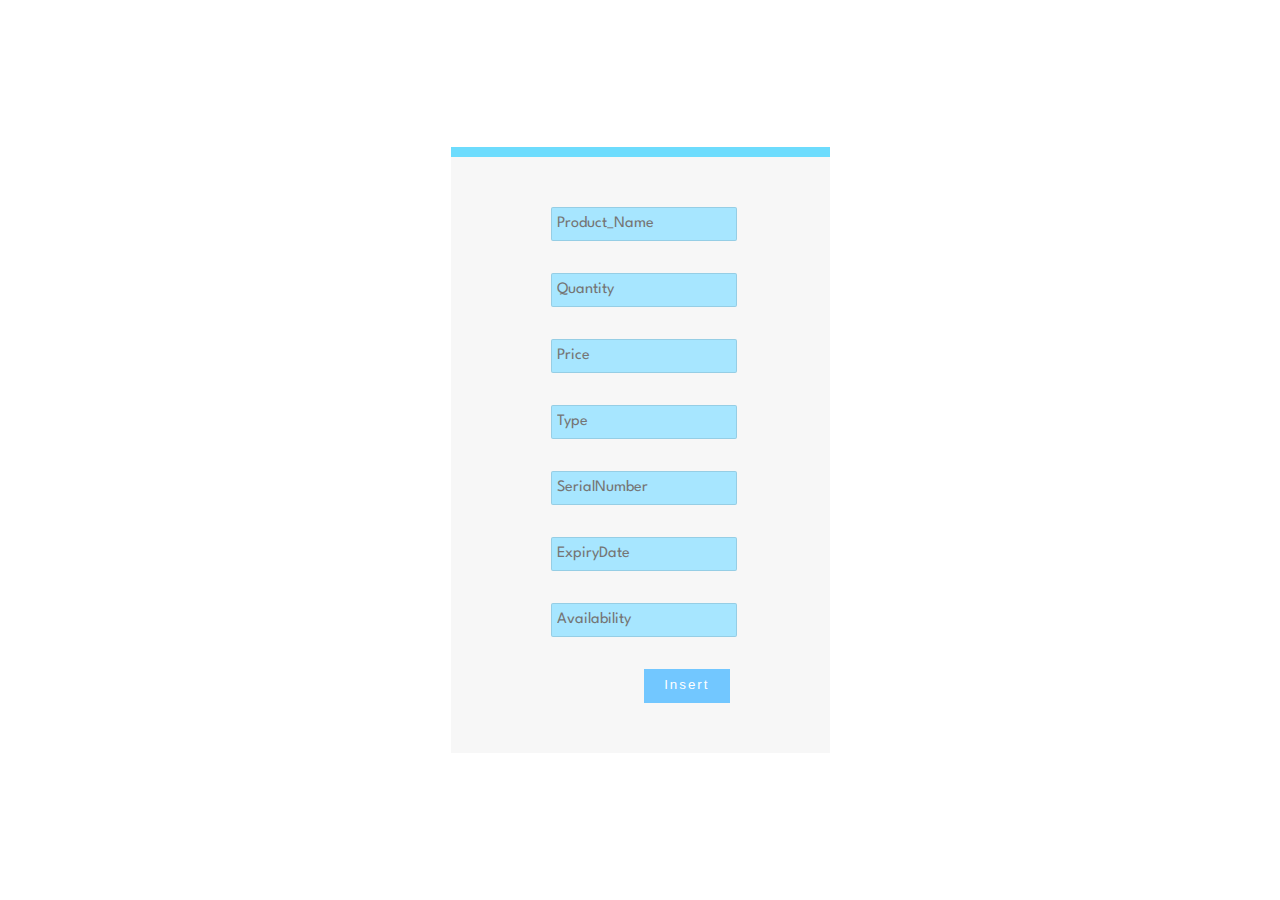
<file: insertitems.html>
<!DOCTYPE html>
<html lang="en">
<head>
    <meta charset="UTF-8">
    <meta http-equiv="X-UA-Compatible" content="IE=edge">
    <meta name="viewport" content="width=device-width, initial-scale=1.0">
    <link rel="stylesheet" href="css/insertitems.css"/>
    <title>Insert Items</title>
</head>
<body>
  <div class="contact-us">
    <form action="php/insertitems.php" method="post">
      <input name="productname" id="productname" placeholder="Product_Name" type="text"/>
      <input name="quantity" id="quantity" placeholder="Quantity" type="text"/>
      <input name="price" id="price" placeholder="Price" type="text"/>
      <input name="type" id="type" placeholder="Type" type="text"/>
      <input name="serialno" id="serialno" placeholder="SerialNumber" type="text"/>
      <input name="expdate" id="expdate" placeholder="ExpiryDate" type="text"/>
      <input name="avail" id="avail" placeholder="Availability" type="text"/>
      <button type="submit" >Insert</button>
    </form> 
  </div>
</body>
</html>
</file>
<file: css/insertitems.css>
@import url("https://fonts.googleapis.com/css?family=Spartan&display=swap");
* {
  margin: 0;
  padding: 0;
}

body {
  background: url("https://s3-us-west-2.amazonaws.com/s.cdpn.io/38816/image-from-rawpixel-id-2044837-jpeg.jpg") center center no-repeat;
  background-size: cover;
  width: 100vw;
  height: 100vh;
  display: grid;
  align-items: center;
  justify-items: center;
  font-size: 12pt;
  font-family: "Spartan";
  color: #2A293E;
}

.contact-us {
  background: #f7f7f7;
  padding: 50px 100px;
  border-top: 10px solid #6ddcfd;
}

label, input, textarea {
  display: block;
  width: 100%;
  font-size: 12pt;
  line-height: 24pt;
  font-family: "Spartan";
}

input {
  margin-bottom: 24pt;
}

h3 {
  font-weight: normal;
  font-size: 10pt;
  line-height: 24pt;
  font-style: italic;
  margin: 0 0 0.5em 0;
}

span {
  font-size: 8pt;
}

em {
  color: #679cff;
  font-weight: bold;
}

input, textarea {
  border: none;
  border: 1px solid rgba(0, 0, 0, 0.1);
  border-radius: 2px;
  background: #a7e6ff;
  padding-left: 5px;
  outline: none;
}

input:focus, textarea:focus {
  border: 1px solid #a7e5fd;
}

textarea {
  resize: none;
}

button {
  display: block;
  float: right;
  line-height: 24pt;
  padding: 0 20px;
  border: none;
  background: #72c7ff;
  color: white;
  letter-spacing: 2px;
  transition: 0.2s all ease-in-out;
  border-bottom: 2px solid transparent;
  outline: none;
}
button:hover {
  background: inherit;
  color: #72c7ff;
  border-bottom: 2px solid #72c7ff;
}

::selection {
  background: #f3f3f3;
}

input:-webkit-autofill,
input:-webkit-autofill:hover,
input:-webkit-autofill:focus,
textarea:-webkit-autofill,
textarea:-webkit-autofill:hover,
textarea:-webkit-autofill:focus {
  border: 1px solid #6bd4b1;
  -webkit-text-fill-color: #2A293E;
  -webkit-box-shadow: 0 0 0px 1000px #f8f4e5 inset;
  box-shadow: 0 0 0px 1000px #f8f4e5 inset;
  transition:background-color 5000s ease-in-out 0s;
}
</file>
